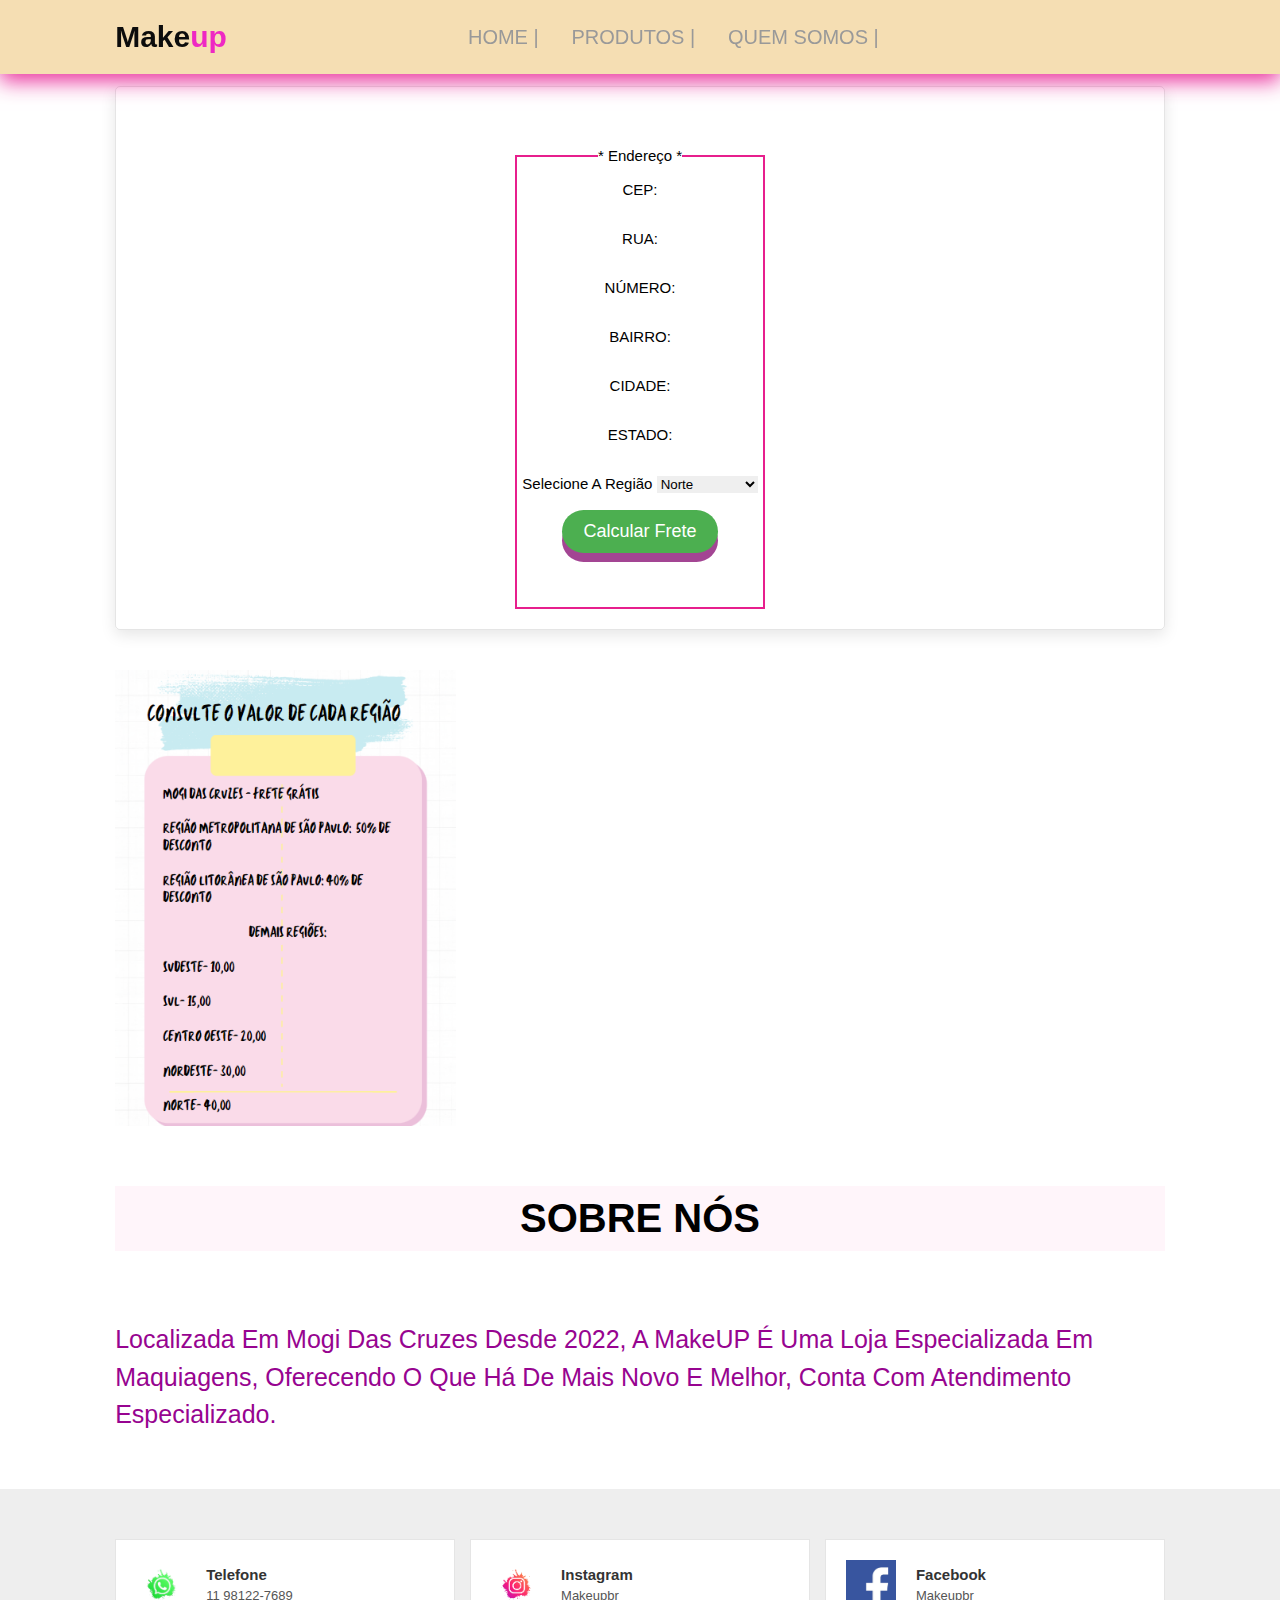
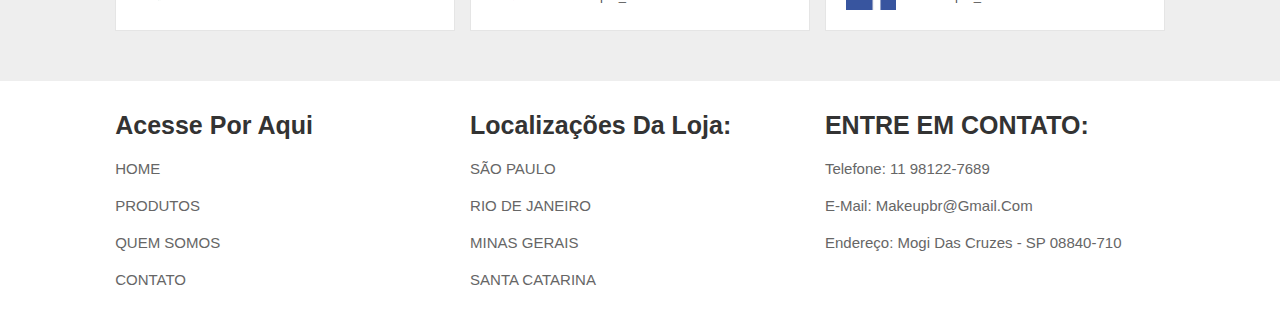
<file: quem_somos.html>
<html lang="pt-br">
<head>
    <meta charset="UTF-8">
    <meta http-equiv="X-UA-Compatible" content="IE=edge">
    <meta name="viewport" content="width=device-width, initial-scale=1.0">
    <title>MakeUP</title>  
    <link rel="stylesheet" href="css/style.css">
 
</head>
<body>

<header>

    <input type="checkbox" name="" id="toggler">
    <label for="toggler" class="fas fa-bars"></label>

    <a href="#" class="logo">Make<span>up</span></a>

    <nav class="navbar">
        <a href="index.html"> HOME |</a>
        <a href="produtos.htm"> PRODUTOS |</a>
        <a href="quem_somos.html"> QUEM SOMOS |</a>
    </nav>

    <div class="icons">
        <a href="index.html" class="fas fa-heart"></a>
        <a href="produtos.htm" class="fas fa-shopping-cart"></a>
        <a href="quem_somos.html" class="fas fa-user"></a>
    </div>

</header>

<br>
<br>
<br>
<br>
<br>
<br> 




<!-- <section class="review" id="review">
    
    <div class="box-container">
     
         <div class="box">
             <img src="imagens/frete.png" alt="" id="imagem-frete">
         </div>
     </div>

 </section> -->








<section class="review" id="review">
    
    <div class="box-container">
     
         <div class="box">
             <div class="user">
                 <div class="user-info">
                    <main>
                        <div class="container-classico">
                                <fieldset id="fieldset-classico">
                                    <legend>* Endereço *</legend>
                                    <br>
                                    <label for="cep">CEP:</label>
                                    <br>
                                    <input type="text" id="cep" autocomplete="off">
                
                                    <br>
                                    <br>
                
                                    <label for="rua">RUA:</label>
                                    <br>
                                    <input type="text" id="rua" readonly="">
                
                                    <br>
                                    <br>
                
                                    <label for="numero">NÚMERO:</label>
                                    <br>
                                    <input type="text" id="numero">
                
                                    <br>
                                    <br>
                
                                    <label for="bairro">BAIRRO:</label>
                                    <br>
                                    <input type="text" id="bairro" readonly="">
                
                                    <br>
                                    <br>
                
                                    <label for="cidade">CIDADE:</label>
                                    <br>
                                    <input type="text" id="cidade" readonly="">
                
                                    <br>
                                    <br>
                
                                    <label for="estado">ESTADO:</label>
                                    <br>
                                    <input type="text" id="estado" readonly="">

                                    <br>
                                    <br>
                                    <label for="regiao">Selecione a região</label>
                                    <select id="regiao">
                                      <option value="Norte">Norte</option>
                                      <option value="Nordeste">Nordeste</option>
                                      <option value="Centro-Oeste">Centro-Oeste</option>
                                      <option value="Sudeste">Sudeste</option>
                                      <option value="Sul">Sul</option>
                                    </select>
                                    <br>
                                    <br>

                                    <button onclick="calcularFrete()" id="bnt">Calcular frete</button>
                                    <p id="resultado"></p>

        

                                    

                                    <br>
                                </fieldset>
                            </div>
                    </main>
                    
                 </div>
             </div>
             
         </div>
     </div>

 </section>
 


 <section class="products" id="products">
    <div >
        <div >
           <img src="imagens/fretee.png" alt="" id="imagem-frete">
        </div>
    </div>

</section>



            

<section class="about" id="about">

    <h1 class="heading"> <span> SOBRE NÓS </span></h1>

    <div class="row">

        <div class="content">
            <p>Localizada em Mogi das Cruzes desde 2022, a MakeUP é uma loja especializada em maquiagens, oferecendo o que há de mais novo e melhor, conta com atendimento especializado.
            
            </p>
        </div>

    </div>

</section>
   
    <section class="icons-container">

        <div class="icons">
            <a href="quem_somos.html"> <img src="imagens/whats.png" alt=""> </a>
            <div class="info">
                <h3>Telefone</h3>
                <span>11 98122-7689</span>
            </div>
        </div>

        <div class="icons">
            <a href="quem_somos.html"> <img src="imagens/insta.png" alt=""> </a>
            <div class="info">
                <h3>Instagram</h3>
                <span>makeupbr_</span>
            </div>
        </div>
    
        <div class="icons">
            <a href="quem_somos.html"> <img src="imagens/face.png" alt=""> </a>
            <div class="info">
                <h3>Facebook</h3>
                <span>makeupbr_</span>
            </div>
        </div>

    </section>

<section class="footer">

    <div class="box-container">

        <div class="box">
            <h3>Acesse por aqui</h3>
            <a href="index.html">HOME</a>
            <a href="produtos.htm">PRODUTOS</a>
            <a href="quem_somos.html">QUEM SOMOS</a>
            <a href="quem_somos.html">CONTATO</a>
        </div>


        <div class="box">
            <h3>Localizações da loja:</h3>
            <a href="#">SÃO PAULO</a>
            <a href="#">RIO DE JANEIRO</a>
            <a href="#">MINAS GERAIS</a>
            <a href="#">SANTA CATARINA</a>
        </div>

        <div class="box">
            <h3>ENTRE EM CONTATO:</h3>
            <a href="quem_somos.html">Telefone: 11 98122-7689</a>
            <a href="quem_somos.html">E-mail: makeupbr@gmail.com</a>
            <a href="quem_somos.html">Endereço: Mogi das Cruzes - SP 08840-710</a>
        </div>

    </div>
  
</section>
<script src="js/js.js"></script>

</body>
</html>
</file>
<file: css/style.css>
:root{
    --pink:#ee28c3;
}

*{
    margin:0; 
    padding:0;
    box-sizing: border-box;
    font-family: Verdana, Geneva, Tahoma, sans-serif;
    outline: none; 
    border:none;
    text-decoration: none;
    text-transform: capitalize;
    transition: .2s linear;
}

#imagem-frete{
    max-width: 341px; 
    max-height: 478px;
}

#container {
    background-color: #e7abce;
  width: 500px;
  height: auto;
  border: 1px solid rgba(238, 238, 238, 0.555);
  border-radius: 10px;
  text-align: center;
}

.result {
  display: none;
  margin: 20px 0;
  border-top: 1px solid rgba(238, 238, 238, 0.555);
  width: 100%;
}

h1 {
  color: #FFF;
  margin: 20px 0;
}

.conversao {
  padding: 10px;
  font-size: 15px;
  border: 0;
  background-color: #9c2696;
  color: #FFF;
  border-radius: 5px;
  margin-left: 10px;
  cursor: pointer;
}




.dolar {
  display: flex;
  width: 100%;
  justify-content: center;
  align-items: center;
  margin: 0;
  background-color: #e7abce;
  padding: 18px 25px;
}

html{
    font-size: 62.5%;
    scroll-behavior: smooth;
    scroll-padding-top: 6rem;
    overflow-x: hidden;
}

section{
    padding:2rem 9%;
}

#lista-itens{
    font-size: 2rem;
    padding-left: 5%;
   
    
}

#fieldset-classico {
    font-size: 1.5rem;
    text-align: center;
    font-family: sans-serif;
    width: 250px;
    height: 462px;
    border: 2px solid rgb(231, 31, 141);
    color: rgb(0, 0, 0);
}

.container-classico {
    width: 100%;
    height: 100%;
    position: inherit;
    display: flex;
    justify-content: center;
    align-items: center;
}

.heading{
    text-align: center;
    font-size: 4rem;
    color:rgb(255, 249, 249);
    padding:1rem;
    margin:2rem 0;
    background:rgba(255, 51, 153,.05);
}

.heading span{
    color: #000000;
}

#bnt{
    display: inline-block;
    padding: 11px 21px;
    font-size: 18px;
    cursor: pointer;
    text-align: center;	
    text-decoration: none;
    outline: none;
    color: #fff;
    background-color: #4CAF50;
    border: none;
    border-radius: 40px;
    box-shadow: 0 9px #a34593;
}

#botao1{
    display: inline-block;
    padding: 11px 36px;
    font-size: 18px;
    cursor: pointer;
    text-align: center;	
    text-decoration: none;
    outline: none;
    color: #fff;
    background-color: #4CAF50;
    border: none;
    border-radius: 40px;
    box-shadow: 0 9px #617569;
    
}



.btn:hover{
    background:var(--pink);
}

header{
    position: fixed;
    top:0;
    left:0; 
    right:0;
    background:#F5DEB3;
    padding:2rem 9%;
    display: flex;
    align-items: center;
    justify-content: space-between;
    z-index: 1000;
    box-shadow: 0 .7rem 2rem rgba(231, 27, 146, 0.918);
}

header .logo{
    font-size: 3rem;
    color:rgb(12, 12, 12);
    font-weight: bolder;
}

header .logo span{
    color:var(--pink);
}

header .navbar a{
    font-size: 2rem;
    padding:0 1.5rem;
    color:#999;
}

header .navbar a:hover{
    color:#fc8dfc;
}

header .icons a{
    font-size: 2.5rem;
    color:#e87cf1;
    margin-left: 1.5rem;
}

header .icons a:hover{
    color:var(--pink);
}

header #toggler{
    display: none;
}

header .fa-bars{
    font-size: 3rem;
    color:#333;
    border-radius: .5rem;
    padding:.5rem 1.5rem;
    cursor: pointer;
    border:.1rem solid rgba(224, 224, 224, 0.3);
    display: none;
}

.home{
    display: flex;
    align-items: center;
    min-height: 88vh;
    background: url(../imagens/Site\ Makeup.png) no-repeat;
    background-size: cover;
    background-position: center;
}

.home .content{
    max-width: 50rem;
}

.home .content h3{
    font-size: 6rem;
    color:#ce39d3;
}

.home .content span{
    font-size: 3.5rem;
    color:rgb(223, 96, 223);
    padding:1rem 0;
    line-height: 1.5;
}

.home .content p{
    font-size: 1.5rem;
    color:rgb(229, 245, 231);
    padding:1rem 0;
    line-height: 1.5;
    text-align: justify;
}

.about .row{
    display: flex;
    align-items: center;
    gap:2rem;
    flex-wrap: wrap;
    padding:2rem 0;
    padding-bottom: 3rem;
}

.about .row .video-container{
    flex:1 1 40rem;
    position: relative;
}

.about .row .video-container video{
    width:100%;
    border:1.5rem solid rgb(185, 36, 135);
    border-radius: .5rem;
    box-shadow: 0 .5rem 1rem rgba(0,0,0,.1);
    height: 100%;
    object-fit: cover;
}

.about .row .video-container h3{
    position: absolute;
    top:50%; transform: translateY(-50%);
    font-size: 3rem;
    background:#fff;
    width:100%;
    padding:1rem 2rem;
    text-align: center;
    mix-blend-mode: screen;
}

.about .row .content{
    flex:1 1 40rem;
}

.about .row .content h3{
    font-size: 3rem;
    color:#333;
}

.about .row .content p{
    font-size: 2.5rem;
    color:rgb(151, 4, 144);
    padding:.5rem 0;
    padding-top: 3rem;
    line-height: 1.5;
}

.icons-container{
    background:#eee;
    display: flex;
    flex-wrap: wrap;
    gap:1.5rem;
    padding-top: 5rem;
    padding-bottom: 5rem;
}

.icons-container .icons{
    background:#fff;
    border:.1rem solid rgba(0,0,0,.1);
    padding:2rem;
    display: flex;
    align-items: center;
    flex:1 1 25rem;
}

.icons-container .icons img{
    height:5rem;
    margin-right: 2rem;
}

.icons-container .icons h3{
    color:#333;
    padding-bottom: .5rem;
    font-size: 1.5rem;
}

.icons-container .icons span{
    color:#555;
    font-size: 1.3rem;
}

.products .box-container{
    display: flex;
    flex-wrap: wrap;
    gap:1.5rem;
}

.products .box-container .box{
    flex:1 1 30rem;
    box-shadow: 0 .5rem 1.5rem rgba(56, 201, 19, 0.1);
    border-radius: .5rem;
    border:.1rem solid rgba(0,0,0,.1);
    position: relative;    
}

.products .box-container .box .discount{
    position: absolute;
    top:1rem; left:1rem;
    padding:.7rem 1rem;
    font-size: 2rem;
    color:var(--pink);
    background:rgba(255, 51, 153,.05);
    z-index: 1;
    border-radius: .5rem;
}

.products .box-container .box .image{
    position: relative;
    text-align: center;
    padding-top: 2rem;
    overflow:hidden;
}

.products .box-container .box .image img{
    height:25rem;
}

.products .box-container .box:hover .image img{
    transform: scale(1.1);
}

.products .box-container .box .image .icons{
    position: absolute;
    bottom:-7rem; left:0; right:0;
    display: flex;
}

.products .box-container .box:hover .image .icons{
    bottom:0;
}

.products .box-container .box .image .icons a{
    height: 5rem;
    line-height: 5rem;
    font-size: 2rem;
    width:50%;
    background:var(--pink);
    color:#fff;
}

.products .box-container .box .image .icons .cart-btn{
    border-left: .1rem solid #fff7;
    border-right: .1rem solid #fff7;
    width:100%;
}

.products .box-container .box .image .icons a:hover{
    background:#333;
}

.products .box-container .box .content{
    padding:2rem;
    text-align: center;
}

.products .box-container .box .content h3{
    font-size: 2.5rem;
    color:#333;
}

.products .box-container .box .content .price{
    font-size: 2.5rem;
    color:var(--pink);
    font-weight: bolder;
    padding-top: 1rem;
}

.products .box-container .box .content .price span{
    font-size: 1.5rem;
    color:#999;
    font-weight: lighter;
    text-decoration: line-through;
}

.review .box-container{
    display: flex;
    flex-wrap: wrap;
    gap:1.5rem;
}

.review .box-container .box{
    flex:1 1 30rem;
    box-shadow: 0 .5rem 1.5rem rgba(0,0,0,.1);
    border-radius: .5rem;
    padding:3rem 2rem;
    position: relative;
    border:.1rem solid rgba(0,0,0,.1);
}

.review .box-container .box .fa-quote-right{
    position: absolute;
    bottom:3rem; right:3rem;
    font-size: 6rem;
    color:#eee;
}

.review .box-container .box .stars i{
    color:var(--pink);
    font-size: 2rem;
}

.review .box-container .box p{
    color:#0c0b0b;
    font-size: 1.5rem;
    line-height: 1.5;
    padding-top: 2rem;
}

.review .box-container .box .user{
    align-items: center;
    padding-top: 2rem;
}

.review .box-container .box .user img{
    height:6rem;
    width:6rem;
    border-radius: 50%;
    object-fit: cover;
    margin-right: 1rem;
}

.review .box-container .box .user h3{
    font-size: 2rem;
    color:#333;
}

.review .box-container .box .user span{
    font-size: 3.5rem;
    color:#ee28c3;
}

.contact .row{
    display: flex;
    flex-wrap: wrap-reverse;
    gap:1.5rem;
    align-items: center;
}

.contact .row form{
    flex:1 1 40rem;
    padding:2rem 2.5rem;
    box-shadow: 0 .5rem 1.5rem rgba(0,0,0,.1);
    border:.1rem solid rgba(0,0,0,.1);
    background: #fff;
    border-radius: .5rem;
}

.contact .row .image{
    flex:1 1 40rem;
}

.contact .row .image img{
    width: 100%;
}

.contact .row form .box{
    padding:1rem;
    font-size: 1.7rem;
    color:#333;
    text-transform: none;
    border:.1rem solid rgba(0,0,0,.1);
    border-radius: .5rem;
    margin:.7rem 0;
    width: 100%;
}

.contact .row form .box:focus{
    border-color: rgb(232, 151, 240);
}

.contact .row form textarea{
    height: 15rem;
    resize: none;
}

.footer .box-container{
    display: flex;
    flex-wrap: wrap;
    gap:1.5rem;
}

.footer .box-container .box{
    flex:1 1 25rem;
}

.footer .box-container .box h3{
    color:#333;
    font-size: 2.5rem;
    padding:1rem 0;
}

.footer .box-container .box a{
    display: block;
    color:#666;
    font-size: 1.5rem;
    padding:1rem 0;
}

.footer .box-container .box a:hover{
    color:var(--pink);
    text-decoration: underline;
}

.footer .box-container .box  img{
    margin-top: 1rem;
}





/* media queries  */
@media (max-width:991px){
    
    html{
        font-size: 55%;
    }

    header{
        padding:2rem;
    }

    section{
        padding:2rem;
    }

    .home{
        background-position: left;
    }

}

@media (max-width:768px){

    header .fa-bars{
        display: block;
        background: white;
    }

    header .navbar{
        position:absolute;
        top:100%; left:0; right:0;
        background:rgba(224, 224, 224, 01.3rem);
        border-top: .1rem solid rgba(172, 13, 13, 0.1);
        clip-path: polygon(0 0, 100% 0, 100% 0, 0 0);
    }

    header #toggler:checked ~ .navbar{
        clip-path:polygon(0 0, 100% 0, 100% 100%, 0% 100%);
    }

    header .navbar a{
        margin:1.5rem;
        padding:1.5rem;
        background:rgb(0, 0, 0);
        border:.1rem solid rgba(0,0,0,.1);
        display: block;
    }

    .home .content h3{
        font-size: 5rem;
    }

    .home .content span{
        font-size: 2.5rem;
    }

    .icons-container .icons h3{
        font-size: 2rem;
    }
    
    .icons-container .icons span{
        font-size: 1.7rem;
    }
    
}

@media (max-width:450px){
    
    html{
        font-size: 50%;
    }

    .heading{
        font-size: 3rem;
    }

}
</file>
